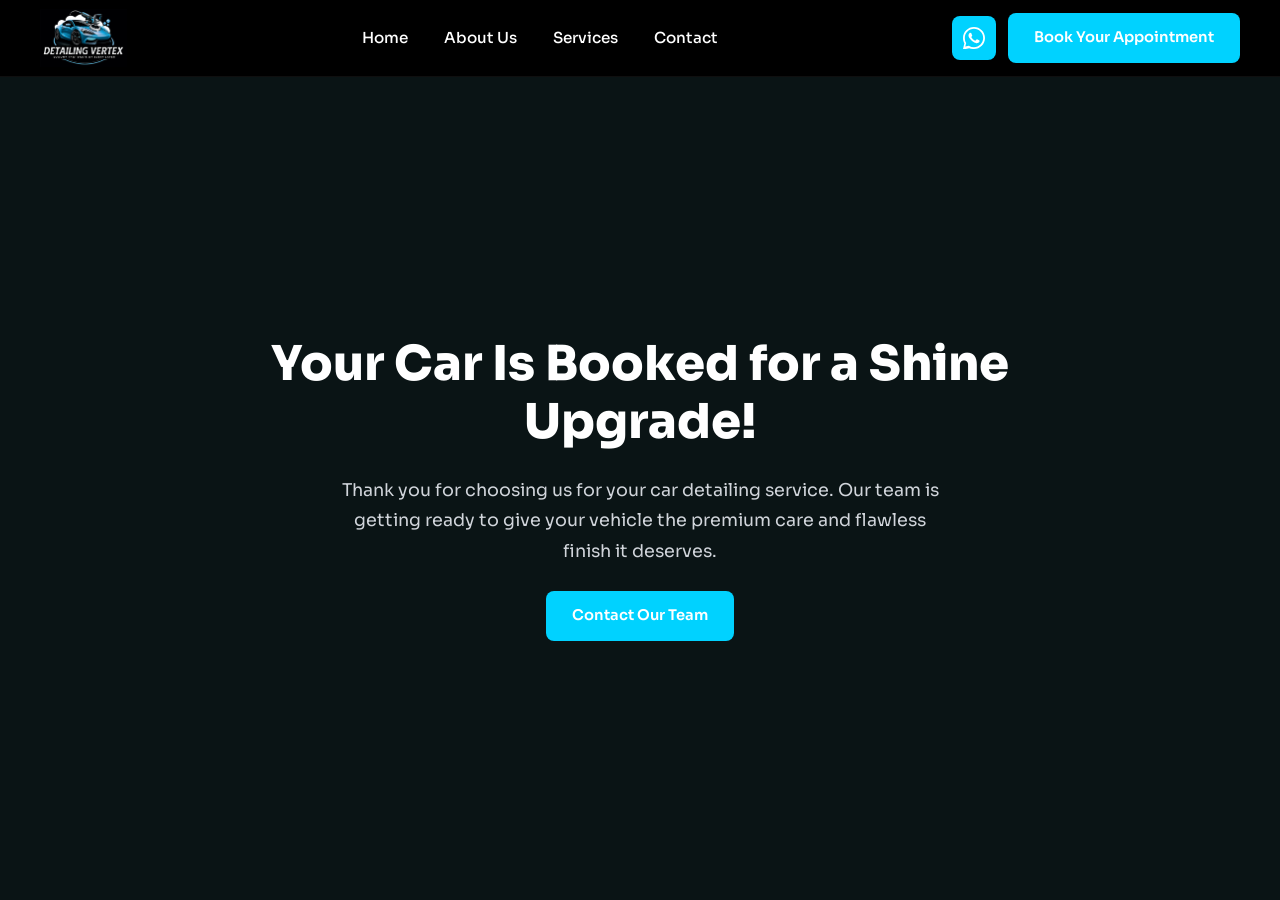
<file: thank-you.html>
<!DOCTYPE html>
<html lang="en">
<head>
  <meta charset="UTF-8" />
  <meta name="viewport" content="width=device-width, initial-scale=1.0" />
  <title>Thank You – Detailing Vertex</title>
  <link rel="icon" type="image/png" sizes="32x32" href="assets/Favicon.png" />
  <link rel="icon" type="image/png" sizes="16x16" href="assets/Favicon.png" />
  <link rel="shortcut icon" href="assets/Favicon.png" />
  <link rel="apple-touch-icon" sizes="180x180" href="assets/Favicon.png" />
  
  <!-- Google Tag Manager -->
  <script>(function(w,d,s,l,i){w[l]=w[l]||[];w[l].push({'gtm.start':
  new Date().getTime(),event:'gtm.js'});var f=d.getElementsByTagName(s)[0],
  j=d.createElement(s),dl=l!='dataLayer'?'&l='+l:'';j.async=true;j.src=
  'https://www.googletagmanager.com/gtm.js?id='+i+dl;f.parentNode.insertBefore(j,f);
  })(window,document,'script','dataLayer','GTM-NH9NJL9M');</script>
  <!-- End Google Tag Manager -->
  
  <!-- Google Analytics GA4 -->
  <script async src="https://www.googletagmanager.com/gtag/js?id=G-QQK0249HJD"></script>
  <script>
    window.dataLayer = window.dataLayer || [];
    function gtag(){dataLayer.push(arguments);}
    gtag('js', new Date());
    gtag('config', 'G-QQK0249HJD');
  </script>
  
  <link rel="stylesheet" href="style.css" />
  <link href="https://fonts.googleapis.com/css2?family=Sora:wght@300;400;500;600;700;800&display=swap" rel="stylesheet" />
</head>
<body>
  <!-- Google Tag Manager (noscript) -->
  <noscript><iframe src="https://www.googletagmanager.com/ns.html?id=GTM-NH9NJL9M"
  height="0" width="0" style="display:none;visibility:hidden"></iframe></noscript>
  <!-- End Google Tag Manager (noscript) -->

  <!-- ============================================================
       SECTION 1: NAVBAR
  ============================================================ -->
  <header class="navbar" id="navbar">
    <div class="nav-container">
      <a href="index.html" class="nav-logo">
        <img src="assets/Logo.png" alt="Detailing Vertex Logo" />
      </a>
      <nav class="nav-links">
        <a href="index.html#home">Home</a>
        <a href="index.html#about">About Us</a>
        <a href="index.html#services">Services</a>
        <a href="index.html#contact">Contact</a>
      </nav>
      <div class="nav-actions">
        <a href="https://wa.me/918008647733" target="_blank" class="btn-whatsapp" aria-label="WhatsApp">
          <svg xmlns="http://www.w3.org/2000/svg" viewBox="0 0 24 24" fill="currentColor" width="22" height="22">
            <path d="M17.472 14.382c-.297-.149-1.758-.867-2.03-.967-.273-.099-.471-.148-.67.15-.197.297-.767.966-.94 1.164-.173.199-.347.223-.644.075-.297-.15-1.255-.463-2.39-1.475-.883-.788-1.48-1.761-1.653-2.059-.173-.297-.018-.458.13-.606.134-.133.298-.347.446-.52.149-.174.198-.298.298-.497.099-.198.05-.371-.025-.52-.075-.149-.669-1.612-.916-2.207-.242-.579-.487-.5-.669-.51-.173-.008-.371-.01-.57-.01-.198 0-.52.074-.792.372-.272.297-1.04 1.016-1.04 2.479 0 1.462 1.065 2.875 1.213 3.074.149.198 2.096 3.2 5.077 4.487.709.306 1.262.489 1.694.625.712.227 1.36.195 1.871.118.571-.085 1.758-.719 2.006-1.413.248-.694.248-1.289.173-1.413-.074-.124-.272-.198-.57-.347z"/>
            <path d="M12 0C5.373 0 0 5.373 0 12c0 2.127.558 4.122 1.532 5.855L.057 23.625a.75.75 0 0 0 .918.918l5.771-1.474A11.953 11.953 0 0 0 12 24c6.627 0 12-5.373 12-12S18.627 0 12 0zm0 22c-1.907 0-3.693-.504-5.234-1.384l-.374-.214-3.882.993.996-3.87-.228-.386A9.953 9.953 0 0 1 2 12C2 6.477 6.477 2 12 2s10 4.477 10 10-4.477 10-10 10z"/>
          </svg>
        </a>
        <a href="index.html#contact" class="btn-primary">Book Your Appointment</a>
      </div>
      <button class="hamburger" id="hamburger" aria-label="Menu">
        <span></span><span></span><span></span>
      </button>
    </div>
    <div class="mobile-menu" id="mobileMenu">
      <a href="index.html#home">Home</a>
      <a href="index.html#about">About Us</a>
      <a href="index.html#services">Services</a>
      <a href="index.html#contact">Contact</a>
      <a href="index.html#contact" class="btn-primary">Book Your Appointment</a>
    </div>
  </header>

  <!-- ============================================================
       THANK YOU SECTION
  ============================================================ -->
  <section class="thank-you-section">
    <div class="thank-you-container">
      <h1 class="thank-you-heading">Your Car Is Booked for a Shine Upgrade!</h1>
      <p class="thank-you-message">
        Thank you for choosing us for your car detailing service. Our team is getting ready to give your vehicle the premium care and flawless finish it deserves.
      </p>
      <a href="index.html#contact" class="btn-primary">Contact Our Team</a>
    </div>
  </section>

  <script src="script.js"></script>
  <script>
    // Track form submission conversion ONLY when user reaches thank-you page
    document.addEventListener('DOMContentLoaded', function() {
      const formSubmitted = sessionStorage.getItem('formSubmitted');
      const formType = sessionStorage.getItem('formType') || 'unknown';
      const serviceSelected = sessionStorage.getItem('serviceSelected') || 'unknown';
      
      if (formSubmitted === 'true') {
        // Track form submission conversion
        if (window.dataLayer) {
          window.dataLayer.push({
            'event': 'form_submission_conversion',
            'event_category': 'Conversion',
            'event_label': 'Form Submission',
            'conversion_type': 'form',
            'form_type': formType,
            'service_selected': serviceSelected,
            'conversion_value': 1,
            'currency': 'INR'
          });
          
          // GA4 event
          if (typeof gtag !== 'undefined') {
            gtag('event', 'form_submission_conversion', {
              'event_category': 'Conversion',
              'event_label': 'Form Submission',
              'form_type': formType,
              'service_selected': serviceSelected,
              'value': 1
            });
          }
        }
        
        // Clear session storage after tracking
        sessionStorage.removeItem('formSubmitted');
        sessionStorage.removeItem('formType');
        sessionStorage.removeItem('serviceSelected');
      }
    });
  </script>
</body>
</html>
</file>
<file: style.css>
/* ============================================================
   DETAILING VERTEX — style.css
   Font: Sora | Primary: #0A1415 | Secondary: #14191C
   Accent: #00CFFF (cyan/blue from screenshots)
============================================================ */

/* ---- CSS Variables ---- */
:root {
  --primary: #0A1415;
  --secondary: #14191C;
  --accent: #00D2FF;
  --accent-dark: #00B0D9;
  --white: #ffffff;
  --gray-light: #d1d5db;
  --gray-mid: #9ca3af;
  --card-bg: #1a2224;
  --border: rgba(0, 210, 255, 0.25);
  --section-pad: 96px 80px;
  --radius: 14px;
  --font: 'Sora', sans-serif;
  --transition: 0.3s ease;
}

/* ---- Reset & Base ---- */
*, *::before, *::after { box-sizing: border-box; margin: 0; padding: 0; }
html { 
  scroll-behavior: smooth;
  overflow-x: hidden;
  width: 100%;
  max-width: 100%;
}
body {
  font-family: var(--font);
  background: var(--primary);
  color: var(--white);
  line-height: 1.6;
  overflow-x: hidden;
  width: 100%;
  position: relative;
}
a { text-decoration: none; color: inherit; }
img { max-width: 100%; display: block; }
button { cursor: pointer; font-family: var(--font); }

/* ---- Shared Utilities ---- */
.section-label {
  font-size: 0.95rem;
  font-weight: 500;
  color: var(--accent);
  letter-spacing: 0.02em;
  margin-bottom: 12px;
}
.section-heading {
  font-size: clamp(1.75rem, 3vw, 2.6rem);
  font-weight: 700;
  line-height: 1.2;
  color: var(--white);
  margin-bottom: 20px;
}
.section-body {
  font-size: 1rem;
  color: var(--gray-light);
  line-height: 1.75;
  max-width: 560px;
}

/* ---- Buttons ---- */
.btn-primary {
  display: inline-block;
  background: var(--accent);
  color: var(--white);
  font-family: var(--font);
  font-size: 0.92rem;
  font-weight: 600;
  padding: 13px 26px;
  border-radius: 8px;
  border: none;
  cursor: pointer;
  transition: background var(--transition), transform var(--transition);
  white-space: nowrap;
}
.btn-primary:hover {
  background: var(--accent-dark);
  transform: translateY(-1px);
}
.btn-outline {
  display: inline-block;
  background: transparent;
  color: var(--white);
  font-family: var(--font);
  font-size: 0.92rem;
  font-weight: 600;
  padding: 12px 26px;
  border-radius: 8px;
  border: 2px solid var(--white);
  cursor: pointer;
  transition: border-color var(--transition), color var(--transition), transform var(--transition);
  white-space: nowrap;
}
.btn-outline:hover {
  border-color: var(--accent);
  color: var(--accent);
  transform: translateY(-1px);
}
.btn-full { width: 100%; text-align: center; }
.btn-whatsapp {
  display: flex;
  align-items: center;
  justify-content: center;
  width: 44px;
  height: 44px;
  background: var(--accent);
  color: var(--white);
  border-radius: 8px;
  transition: background var(--transition);
}
.btn-whatsapp:hover { background: var(--accent-dark); }

/* ============================================================
   NAVBAR
============================================================ */
.navbar {
  position: fixed;
  top: 0; left: 0; right: 0;
  z-index: 1000;
  background: #000000;
  border-bottom: 1px solid rgba(255,255,255,0.06);
  transition: box-shadow var(--transition);
}
.navbar.scrolled { box-shadow: 0 4px 24px rgba(0,0,0,0.5); }
.nav-container {
  max-width: 1400px;
  margin: 0 auto;
  padding: 0 40px;
  height: 76px;
  display: flex;
  align-items: center;
  gap: 40px;
}
.nav-logo {
  background: transparent;
  padding: 0;
  display: inline-block;
}
.nav-logo img {
  height: 58px;
  width: auto;
  object-fit: contain;
  display: block;
  background: transparent;
}
.nav-links {
  display: flex;
  gap: 36px;
  flex: 1;
  justify-content: center;
}
.nav-links a {
  font-size: 0.95rem;
  font-weight: 500;
  color: var(--white);
  transition: color var(--transition);
  position: relative;
}
.nav-links a::after {
  content: '';
  position: absolute;
  bottom: -4px; left: 0;
  width: 0; height: 2px;
  background: var(--accent);
  transition: width var(--transition);
}
.nav-links a:hover { color: var(--accent); }
.nav-links a:hover::after { width: 100%; }
.nav-actions {
  display: flex;
  align-items: center;
  gap: 12px;
}
.hamburger {
  display: none;
  flex-direction: column;
  gap: 5px;
  background: none;
  border: none;
  padding: 4px;
  margin-left: auto;
}
.hamburger span {
  width: 24px; height: 2px;
  background: var(--white);
  border-radius: 2px;
  transition: var(--transition);
}
.mobile-menu {
  display: none;
  flex-direction: column;
  padding: 20px 40px;
  gap: 16px;
  background: var(--secondary);
  border-top: 1px solid rgba(255,255,255,0.06);
}
.mobile-menu a { font-size: 0.95rem; font-weight: 500; }
.mobile-menu.open { display: flex; }

/* ============================================================
   HERO
============================================================ */
.hero {
  position: relative;
  min-height: 100vh;
  display: flex;
  align-items: center;
  overflow: hidden;
  padding-top: 76px;
}
.hero-video-wrap {
  position: absolute;
  inset: 0;
  z-index: 0;
}
.hero-video {
  width: 100%;
  height: 100%;
  object-fit: cover;
}
.hero-overlay {
  position: absolute;
  inset: 0;
  background: linear-gradient(
    to right,
    rgba(10, 20, 21, 0.88) 0%,
    rgba(10, 20, 21, 0.70) 55%,
    rgba(10, 20, 21, 0.30) 100%
  );
}
.hero-content {
  position: relative;
  z-index: 2;
  max-width: 1400px;
  margin: 0 auto;
  padding: 80px 80px;
  width: 100%;
  display: flex;
  align-items: center;
  justify-content: space-between;
  gap: 60px;
}
.hero-text { flex: 1; max-width: 600px; }
.hero-heading {
  font-size: clamp(2rem, 3.8vw, 3.2rem);
  font-weight: 800;
  line-height: 1.15;
  color: var(--white);
  margin-bottom: 22px;
}
.hero-sub {
  font-size: 1rem;
  color: var(--gray-light);
  line-height: 1.75;
  margin-bottom: 36px;
  max-width: 500px;
}
.hero-cta {
  display: flex;
  gap: 16px;
  flex-wrap: wrap;
}

/* Hero Form Card */
.hero-form-card {
  background: var(--white);
  border-radius: var(--radius);
  padding: 36px 32px;
  width: 420px;
  flex-shrink: 0;
  display: flex;
  flex-direction: column;
  gap: 20px;
  box-shadow: 0 20px 60px rgba(0,0,0,0.4);
}
.form-group {
  display: flex;
  flex-direction: column;
  gap: 8px;
}
.form-group label {
  font-size: 0.88rem;
  font-weight: 600;
  color: #1a1a1a;
}
.req { color: #ef4444; margin-left: 2px; }
.form-group input,
.form-group select,
.form-group textarea {
  width: 100%;
  padding: 14px 16px;
  border: 1.5px solid #e5e7eb;
  border-radius: 8px;
  font-family: var(--font);
  font-size: 0.9rem;
  color: #374151;
  outline: none;
  background: #fff;
  transition: border-color var(--transition);
  appearance: none;
}
.form-group input:focus,
.form-group select:focus,
.form-group textarea:focus {
  border-color: var(--accent);
}
.form-group input::placeholder,
.form-group textarea::placeholder { color: #9ca3af; }
.select-wrap { position: relative; }
.select-wrap select { padding-right: 40px; cursor: pointer; }
.select-arrow {
  position: absolute;
  right: 14px;
  top: 50%;
  transform: translateY(-50%);
  pointer-events: none;
  color: #6b7280;
}

/* ============================================================
   ABOUT
============================================================ */
.about {
  background: var(--secondary);
  padding: var(--section-pad);
}
.about-container {
  max-width: 1400px;
  margin: 0 auto;
  display: flex;
  align-items: flex-start;
  justify-content: space-between;
  gap: 80px;
}
.about-left { flex: 1; max-width: 620px; }
.about-features {
  display: flex;
  gap: 40px;
  margin-top: 36px;
  flex-wrap: wrap;
}
.about-feature {
  display: flex;
  align-items: flex-start;
  gap: 16px;
  flex: 1;
  min-width: 200px;
}
.feature-icon {
  flex-shrink: 0;
  margin-top: 2px;
  width: 72px;
  height: 72px;
  display: flex;
  align-items: center;
  justify-content: center;
}
.feature-icon img {
  width: 100%;
  height: 100%;
  object-fit: contain;
}
.about-feature h4 {
  font-size: 1rem;
  font-weight: 600;
  color: var(--white);
  margin-bottom: 6px;
}
.about-feature p {
  font-size: 0.88rem;
  color: var(--gray-mid);
  line-height: 1.6;
}
.about-stats {
  display: flex;
  flex-direction: column;
  gap: 0;
  min-width: 280px;
}
.stat-item {
  padding: 28px 0;
}
.stat-number {
  display: block;
  font-size: clamp(2.5rem, 4vw, 3.5rem);
  font-weight: 800;
  color: var(--white);
  line-height: 1;
  margin-bottom: 8px;
}
.stat-divider {
  width: 100%;
  height: 1px;
  background: rgba(255,255,255,0.12);
  margin-top: 18px;
}
.stat-item:last-child .stat-divider { display: none; }
.stat-label {
  font-size: 0.75rem;
  font-weight: 600;
  letter-spacing: 0.08em;
  color: var(--gray-mid);
  text-transform: uppercase;
}

/* ============================================================
   WHY WE STAND OUT
============================================================ */
.why-us {
  padding: var(--section-pad);
  max-width: 1400px;
  margin: 0 auto;
  display: flex;
  align-items: center;
  gap: 80px;
}
.why-images {
  display: flex;
  gap: 12px;
  flex-shrink: 0;
}
.why-img {
  width: 280px;
  height: 380px;
  object-fit: cover;
  border-radius: 10px;
}
.why-content { flex: 1; }
.why-cta {
  display: flex;
  gap: 16px;
  margin-top: 36px;
  flex-wrap: wrap;
}

/* ============================================================
   SERVICES
============================================================ */
.services {
  background: var(--secondary);
  padding: var(--section-pad);
}
.services-header {
  max-width: 1400px;
  margin: 0 auto 48px;
  padding: 0;
}
.services-grid {
  max-width: 1400px;
  margin: 0 auto;
  display: grid;
  grid-template-columns: repeat(3, 1fr);
  gap: 20px;
}
.service-card {
  position: relative;
  border-radius: var(--radius);
  overflow: hidden;
  cursor: pointer;
}
.service-card img {
  width: 100%;
  height: 280px;
  object-fit: cover;
  display: block;
  transition: transform 0.5s ease;
}
.service-card:hover img { transform: scale(1.04); }
.service-info {
  position: absolute;
  bottom: 0; left: 0; right: 0;
  padding: 24px 20px 20px;
  background: linear-gradient(to top, rgba(10,20,21,0.95) 0%, rgba(10,20,21,0.0) 100%);
}
.service-info h3 {
  font-size: 1.15rem;
  font-weight: 700;
  color: var(--white);
  margin-bottom: 6px;
}
.service-info p {
  font-size: 0.82rem;
  color: var(--gray-light);
}

/* ============================================================
   PPF HIGHLIGHT
============================================================ */
.ppf-highlight {
  padding: var(--section-pad);
  max-width: 1400px;
  margin: 0 auto;
  display: flex;
  align-items: center;
  gap: 80px;
}
.ppf-content { flex: 1; }
.ppf-cta {
  display: flex;
  gap: 16px;
  margin-top: 36px;
  flex-wrap: wrap;
}
.ppf-image {
  flex-shrink: 0;
  width: 520px;
}
.ppf-image img {
  width: 100%;
  height: 380px;
  object-fit: cover;
  border-radius: var(--radius);
}

/* ============================================================
   REVIEWS
============================================================ */
.reviews {
  background: var(--secondary);
  padding: 72px 80px;
}
.reviews-header-bar {
  max-width: 1400px;
  margin: 0 auto 32px;
  background: #f3f4f6;
  border-radius: 10px;
  padding: 18px 28px;
  display: flex;
  align-items: center;
  justify-content: space-between;
  gap: 20px;
}
.google-badge {
  display: flex;
  align-items: center;
  gap: 10px;
  flex-wrap: wrap;
}
.badge-label {
  font-size: 1.2rem;
  font-weight: 700;
  color: #111;
}
.badge-excellent {
  font-size: 0.95rem;
  font-weight: 600;
  color: #111;
}
.stars-row {
  color: #FBBC05;
  font-size: 1.2rem;
  letter-spacing: 1px;
}
.badge-score {
  font-size: 0.95rem;
  font-weight: 700;
  color: #111;
}
.badge-count {
  font-size: 0.9rem;
  color: #555;
}
.btn-review {
  background: #1a73e8;
  color: #fff;
  font-family: var(--font);
  font-size: 0.88rem;
  font-weight: 600;
  padding: 11px 22px;
  border-radius: 8px;
  white-space: nowrap;
  transition: background var(--transition);
}
.btn-review:hover { background: #1558b0; }

.slider-arrow {
  position: absolute;
  top: 50%;
  transform: translateY(-50%);
  font-size: 28px;
  z-index: 10;
  background: rgba(0, 0, 0, 0.5);
  border: none;
  color: var(--white);
  line-height: 1;
  padding: 12px 14px;
  opacity: 0.7;
  transition: all var(--transition);
  cursor: pointer;
  border-radius: 50%;
  width: 48px;
  height: 48px;
  display: flex;
  align-items: center;
  justify-content: center;
}
.slider-arrow:hover { 
  opacity: 1;
  background: rgba(0, 0, 0, 0.7);
  transform: translateY(-50%) scale(1.1);
}
.slider-arrow:active {
  transform: translateY(-50%) scale(0.95);
}
.slider-prev {
  left: -20px;
}
.slider-next {
  right: -20px;
}
.reviews-slider-wrap {
  max-width: 1400px;
  margin: auto;
  position: relative;
  display: flex;
  align-items: center;
  overflow: hidden;
  width: 100%;
  padding: 0 28px 0 0;
}
.reviews-track {
  display: flex;
  gap: 20px;
  width: max-content;
  transition: transform 0.45s ease;
  margin-left: 0;
  flex: 1;
  min-width: 0;
}
.review-card {
  background: #f3f4f6;
  border-radius: var(--radius);
  padding: 28px 24px;
  width: calc((100% - 40px) / 3);
  min-width: calc((100% - 40px) / 3);
  max-width: calc((100% - 40px) / 3);
  flex-shrink: 0;
  display: flex;
  flex-direction: column;
  min-height: 220px;
  height: auto;
}
.reviewer-info {
  display: flex;
  align-items: center;
  gap: 12px;
  margin-bottom: 14px;
}
.avatar {
  width: 46px;
  height: 46px;
  border-radius: 50%;
  display: flex;
  align-items: center;
  justify-content: center;
  font-size: 0.85rem;
  font-weight: 700;
  color: #fff;
  flex-shrink: 0;
  overflow: hidden;
}
.avatar-img img {
  width: 100%;
  height: 100%;
  object-fit: cover;
}
.reviewer-name {
  font-size: 0.95rem;
  font-weight: 700;
  color: #111;
  margin-bottom: 2px;
}
.review-time {
  font-size: 0.78rem;
  color: #777;
}
.stars { color: #FBBC05; font-size: 1.1rem; margin-bottom: 12px; }
.review-text { 
  font-size: 0.88rem; 
  color: #333; 
  line-height: 1.65; 
  flex: 1;
  min-height: 60px;
}

/* ============================================================
   CONTACT
============================================================ */
.contact {
  padding: var(--section-pad);
  max-width: 1400px;
  margin: 0 auto;
  display: flex;
  gap: 100px;
  align-items: stretch;
}
.contact-map {
  flex-shrink: 0;
  width: 460px;
  display: flex;
  flex-direction: column;
}
.contact-map iframe {
  width: 100%;
  height: 400px;
  border: none;
  border-radius: var(--radius);
  display: block;
}
.contact-form-wrap { 
  flex: 1; 
  display: flex;
  flex-direction: column;
  height: 400px;
  justify-content: space-between;
}
.contact-form-grid {
  display: grid;
  grid-template-columns: 1fr 1fr;
  gap: 10px 10px;
  row-gap: 30px;
  margin-bottom: 0;
}
.contact-form-wrap .btn-primary {
  align-self: flex-start;
  margin-top: auto;
  color: var(--white);
}
.full-width { grid-column: 1 / -1; }

/* Dark form fields */
.form-group.dark input,
.form-group.dark select,
.form-group.dark textarea {
  background: transparent;
  border: 1.5px solid var(--accent);
  color: var(--white);
  font-size: 0.9rem;
  padding: 16px 18px;
  border-radius: 8px;
  width: 100%;
  font-family: var(--font);
  outline: none;
  transition: border-color var(--transition);
}
.form-group.dark input::placeholder,
.form-group.dark textarea::placeholder { color: rgba(255,255,255,0.45); }
.form-group.dark input:focus,
.form-group.dark select:focus,
.form-group.dark textarea:focus { border-color: var(--white); }
.select-dark { position: relative; }
.select-dark select { padding-right: 40px; cursor: pointer; appearance: none; }
.select-dark option { background: var(--secondary); color: var(--white); }
.dark-arrow {
  position: absolute;
  right: 14px;
  top: 50%;
  transform: translateY(-50%);
  pointer-events: none;
  color: var(--accent);
}

/* ============================================================
   FAQ
============================================================ */
.faq {
  background: var(--secondary);
  padding: 60px 80px 80px;
}
.faq-container {
  max-width: 1400px;
  margin: 0 auto;
}
.faq-item {
  border-bottom: 1px solid rgba(255,255,255,0.1);
}
.faq-question {
  width: 100%;
  background: none;
  border: none;
  text-align: left;
  font-family: var(--font);
  font-size: 1rem;
  font-weight: 500;
  color: var(--accent);
  padding: 24px 0;
  display: flex;
  justify-content: space-between;
  align-items: center;
  gap: 20px;
  transition: color var(--transition);
}
.faq-question:hover { color: var(--white); }
.faq-icon {
  font-size: 1.5rem;
  font-weight: 300;
  color: var(--accent);
  flex-shrink: 0;
  transition: transform var(--transition);
  line-height: 1;
}
.faq-question.open .faq-icon { transform: rotate(45deg); }
.faq-answer {
  max-height: 0;
  overflow: hidden;
  transition: max-height 0.4s ease, padding 0.3s ease;
}
.faq-answer.open {
  max-height: 200px;
  padding-bottom: 24px;
}
.faq-answer p {
  font-size: 0.92rem;
  color: var(--gray-light);
  line-height: 1.75;
}

/* ============================================================
   FOOTER
============================================================ */
.footer {
  background: #000000;
  border-top: none;
  padding: 56px 80px 40px;
}
.footer-container {
  max-width: 1400px;
  margin: 0 auto;
  display: grid;
  grid-template-columns: 220px 1fr 1.5fr 1fr;
  gap: 60px;
  align-items: flex-start;
}
.footer-brand {
  background: transparent;
  padding: 0;
  display: inline-block;
}
.footer-logo {
  height: 80px;
  width: auto;
  object-fit: contain;
  display: block;
  background: transparent;
}
.footer-col {
  display: flex;
  flex-direction: column;
  gap: 12px;
}
.footer-col-title {
  font-size: 0.88rem;
  font-weight: 600;
  color: var(--accent);
  letter-spacing: 0.04em;
  margin-bottom: 6px;
}
.footer-col a,
.footer-col span {
  font-size: 0.88rem;
  color: var(--white);
  transition: color var(--transition);
  line-height: 1.6;
}
.footer-col a:hover { color: var(--white); opacity: 0.8; }
.footer-bottom {
  max-width: 1400px;
  margin: 24px auto 0;
  padding-top: 0;
  border-top: none;
  display: flex;
  justify-content: space-between;
  align-items: center;
  flex-wrap: wrap;
  gap: 16px;
}
.footer-copyright {
  font-size: 0.88rem;
  color: var(--white);
  margin: 0;
}
.footer-marketing {
  font-size: 0.88rem;
  color: var(--white);
  margin: 0;
}
.footer-marketing a {
  color: var(--white);
  text-decoration: none;
  transition: opacity var(--transition);
}
.footer-marketing a:hover {
  opacity: 0.8;
}

/* ============================================================
   RESPONSIVE
============================================================ */
@media (max-width: 1200px) {
  :root { --section-pad: 72px 48px; }
  .about-container, .why-us, .ppf-highlight, .contact { gap: 48px; }
  .services-grid { grid-template-columns: repeat(2, 1fr); }
  .hero-content { padding: 60px 48px; }
  .footer-container { grid-template-columns: 180px 1fr 1.5fr 1fr; gap: 40px; }
}

@media (max-width: 960px) {
  :root { --section-pad: 56px 32px; }
  .nav-links { display: none; }
  .nav-actions { display: none; }
  .hamburger { display: flex; }
  .hero-content { flex-direction: column; padding: 60px 32px; }
  .hero-form-card { width: 100%; max-width: 480px; }
  .about-container { flex-direction: column; }
  .about-stats { flex-direction: row; flex-wrap: wrap; gap: 24px; }
  .stat-item { flex: 1; min-width: 140px; }
  .stat-divider { display: none; }
  .why-us { flex-direction: column; padding: 56px 32px; }
  .why-images { width: 100%; }
  .why-img { flex: 1; width: auto; height: 260px; }
  .ppf-highlight { flex-direction: column; }
  .ppf-image { width: 100%; }
  .ppf-image img { height: 280px; }
  .contact { flex-direction: column; padding: 56px 32px; align-items: stretch; }
  .contact-map { width: 100%; }
  .contact-map iframe { height: 400px; }
  .contact-form-wrap { height: auto; }
  .footer { padding: 48px 32px 32px; }
  .footer-container { grid-template-columns: 1fr 1fr; gap: 32px; }
  .footer-brand { grid-column: 1 / -1; }
  .reviews { padding: 56px 32px; }
  .reviews-slider-wrap {
    padding: 0 32px 0 0;
  }
  .slider-prev {
    left: -20px;
  }
  .slider-next {
    right: -20px;
  }
  .review-card { 
    width: calc((100% - 40px) / 3);
    min-width: calc((100% - 40px) / 3);
    max-width: calc((100% - 40px) / 3);
  }
}

@media (max-width: 640px) {
  .nav-container { padding: 0 20px; }
  .hero-content { padding: 40px 20px; text-align: left; }
  .hero-text { text-align: left; margin: 0; }
  .hero-heading { font-size: 2rem; }
  .hero-sub { margin-left: 0; margin-right: 0; }
  .hero-cta { 
    justify-content: flex-start; 
    flex-direction: column;
    width: 100%;
  }
  .services { padding: 56px 20px; text-align: left; }
  .services-header { text-align: left; }
  .services-grid { grid-template-columns: 1fr; }
  .contact-form-grid { grid-template-columns: 1fr; }
  .faq { padding: 48px 20px 64px; }
  .reviews-slider-wrap {
    max-width: 100%;
    padding: 0 20px 0 0;
  }
  .review-card { 
    width: 100%;
    min-width: 100%;
    max-width: 100%;
    text-align: left;
  }
  .reviewer-info {
    justify-content: flex-start;
  }
  .reviewer-name,
  .review-time {
    text-align: left;
  }
  .stars {
    text-align: left;
  }
  .reviews { padding: 48px 20px; text-align: left; }
  .reviews-header-bar { justify-content: flex-start; }
  .slider-prev {
    left: -15px;
  }
  .slider-next {
    right: -15px;
  }
  .slider-arrow {
    font-size: 22px;
    width: 40px;
    height: 40px;
    padding: 8px;
    background: rgba(0, 0, 0, 0.6);
  }
  .footer { padding: 40px 20px 28px; text-align: left; }
  .footer-container { grid-template-columns: 1fr; gap: 28px; text-align: left; }
  .footer-brand {
    display: flex;
    justify-content: flex-start;
    width: 100%;
    margin: 0;
    background: transparent;
  }
  .footer-logo {
    background: transparent;
  }
  .footer-bottom {
    margin-top: 24px;
    padding-top: 0;
    flex-direction: column;
    align-items: flex-start;
    gap: 12px;
  }
  .footer-copyright,
  .footer-marketing {
    text-align: left;
    width: 100%;
  }
  .about { padding: 56px 20px; text-align: left; }
  .about-left { text-align: left; margin: 0; }
  .about-features { justify-content: flex-start; }
  .about-feature { justify-content: flex-start; text-align: left; }
  .why-us { padding: 56px 20px; text-align: left; }
  .why-images {
    width: 100%;
    flex-direction: column;
    align-items: center;
  }
  .why-img {
    width: 100%;
    max-width: 360px;
    height: 260px;
    object-fit: cover;
  }
  .why-content { text-align: left; }
  .why-cta { justify-content: flex-start; }
  .ppf-highlight { padding: 56px 20px; text-align: left; }
  .ppf-content { text-align: left; }
  .ppf-cta { justify-content: flex-start; }
  .contact { padding: 56px 20px; align-items: stretch; text-align: left; }
  .contact-map iframe { height: 350px; }
  .contact-form-wrap { height: auto; }
  .contact-form-grid {
    margin-bottom: 24px;
  }
  .contact-form-wrap .btn-primary { 
    width: 100%;
    margin: 24px auto 0;
  }
  
  /* Make all buttons same size in mobile */
  .btn-primary,
  .btn-outline {
    width: 100%;
    max-width: 100%;
    padding: 14px 24px;
    text-align: center;
    display: block;
    font-size: 0.95rem;
  }
  .hero-cta .btn-primary,
  .hero-cta .btn-outline,
  .why-cta .btn-primary,
  .why-cta .btn-outline,
  .ppf-cta .btn-primary,
  .ppf-cta .btn-outline {
    width: 100%;
    max-width: 100%;
  }
  .mobile-menu .btn-primary {
    width: 100%;
    text-align: center;
  }
}

/* ============================================================
   FLOATING ACTION BUTTONS
============================================================ */
.fab-btn {
  position: fixed;
  width: 56px;
  height: 56px;
  border-radius: 50%;
  display: flex;
  align-items: center;
  justify-content: center;
  background: var(--accent);
  color: var(--white);
  box-shadow: 0 4px 12px rgba(0, 210, 255, 0.4);
  transition: all var(--transition);
  text-decoration: none;
  z-index: 999;
  bottom: 30px;
}
.fab-btn:hover {
  transform: scale(1.1);
  box-shadow: 0 6px 20px rgba(0, 210, 255, 0.6);
}
.fab-btn svg {
  width: 24px;
  height: 24px;
}
.fab-call {
  left: 30px;
}
.fab-whatsapp {
  right: 30px;
}

@media (max-width: 960px) {
  .fab-btn {
    bottom: 20px;
    width: 52px;
    height: 52px;
  }
  .fab-call {
    left: 20px;
  }
  .fab-whatsapp {
    right: 20px;
  }
}

@media (max-width: 640px) {
  .fab-btn {
    bottom: 20px;
    width: 50px;
    height: 50px;
  }
  .fab-call {
    left: 20px;
  }
  .fab-whatsapp {
    right: 20px;
  }
  .fab-btn svg {
    width: 22px;
    height: 22px;
  }
}

/* ============================================================
   THANK YOU PAGE
============================================================ */
.thank-you-section {
  min-height: calc(100vh - 76px);
  display: flex;
  align-items: center;
  justify-content: center;
  padding: 120px 40px;
  margin-top: 76px;
}
.thank-you-container {
  max-width: 800px;
  text-align: center;
  display: flex;
  flex-direction: column;
  align-items: center;
  gap: 24px;
}
.thank-you-heading {
  font-size: clamp(2rem, 4vw, 3rem);
  font-weight: 800;
  color: var(--white);
  line-height: 1.2;
  margin: 0;
}
.thank-you-message {
  font-size: 1.1rem;
  color: var(--gray-light);
  line-height: 1.75;
  max-width: 600px;
  margin: 0;
}

@media (max-width: 640px) {
  .thank-you-section {
    padding: 80px 20px;
  }
  .thank-you-heading {
    font-size: 1.75rem;
  }
  .thank-you-message {
    font-size: 1rem;
  }
}
</file>
